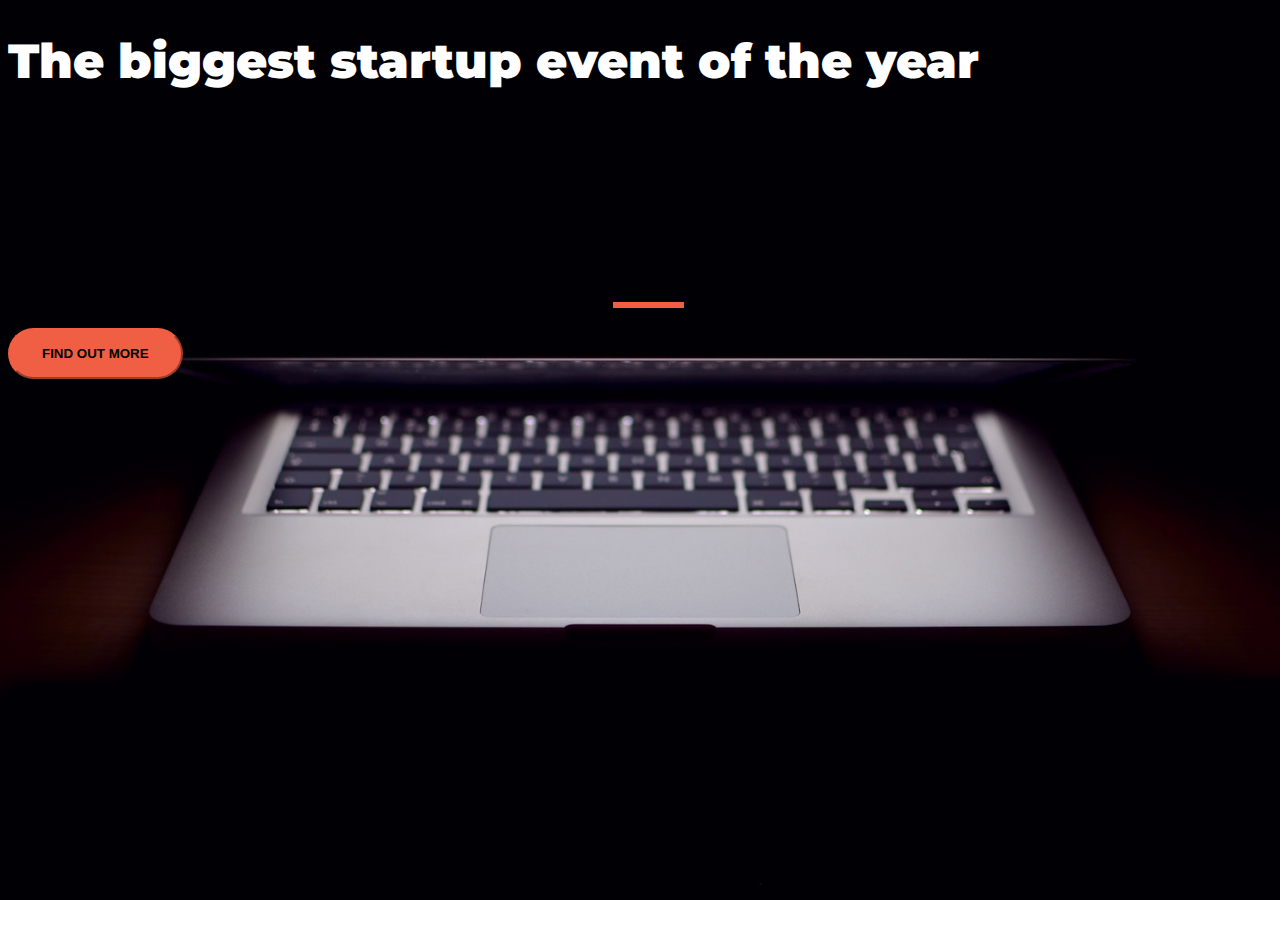
<file: index.html>
<!DOCTYPE html>
<html lang="en">

<head>
  <meta charset="UTF-8">
  <meta name="viewport" content="width=device-width, initial-scale=1.0, shrink-to-fit=no">
  <title>Document</title>
  <link href="https://cdn.jsdelivr.net/npm/bootstrap@5.3.2/dist/css/bootstrap.min.css" rel="stylesheet"
    integrity="sha384-T3c6CoIi6uLrA9TneNEoa7RxnatzjcDSCmG1MXxSR1GAsXEV/Dwwykc2MPK8M2HN" crossorigin="anonymous">
  <link rel="preconnect" href="https://fonts.googleapis.com">
  <link rel="preconnect" href="https://fonts.gstatic.com" crossorigin>
  <link href="https://fonts.googleapis.com/css2?family=Montserrat&display=swap" rel="stylesheet">

  <link rel="stylesheet" href="style.css">

</head>

<body>
  <div class="container d-flex align-items-center h-100">
    <div class="row">
      <header class="text-center col-12">
        <h1 class="text-uppercase"><strong>The biggest startup event of the year</strong></h1>
      </header>
      <div class="buffer col-12"></div>
      <section class="text-center col-12">
        <hr>
        <a href="https://mailchi.mp/2a1073bfc7c2/startup">
          <button class="btn btn-primary btn-xl">Find out more</button>
        </a>

      </section>
    </div>
  </div>

  <!-- <script src="https://cdn.jsdelivr.net/npm/bootstrap@5.3.2/dist/js/bootstrap.bundle.min.js"
    integrity="sha384-C6RzsynM9kWDrMNeT87bh95OGNyZPhcTNXj1NW7RuBCsyN/o0jlpcV8Qyq46cDfL"
    crossorigin="anonymous"></script> -->
</body>

</html>
</file>
<file: style.css>
body,
html {
  width: 100%;
  height: 100%;
  font-family: "Montserrat", sans-serif;
  background: url(header.jpg) no-repeat center center fixed;
  -webkit-background-size: cover;
  -moz-background-size: cover;
  -o-background-size: cover;
  background-size: cover;
}

h1 {
  font-size: 3em;
  color: #fff;
}

hr {
  margin: 20px auto;
  color: #f05f44;
  border: 3px solid #f05f44;
  max-width: 65px;
  opacity: 1;
}

.btn {
  font-weight: 700;
  border-radius: 300px;
  text-transform: uppercase;
}

.btn-primary:active {
  background-color: #ee4b08;
}

.buffer {
  height: 10rem;
}
/* .btn-primary {
  background-color: #f05f44;
  border-color: #f05f44;
} */
.btn-primary {
  background-color: #f05f44;
  border-color: #f05f44;
  --bs-btn-hover-bg: #ee4b08;
  --bs-btn-hover-border-color: #ee4b08;
}

.btn-primary:hover {
  background-color: #ee4b08;
  border-color: #ee4b08;
}

.btn-xl {
  padding: 1rem 2rem;
}
</file>
